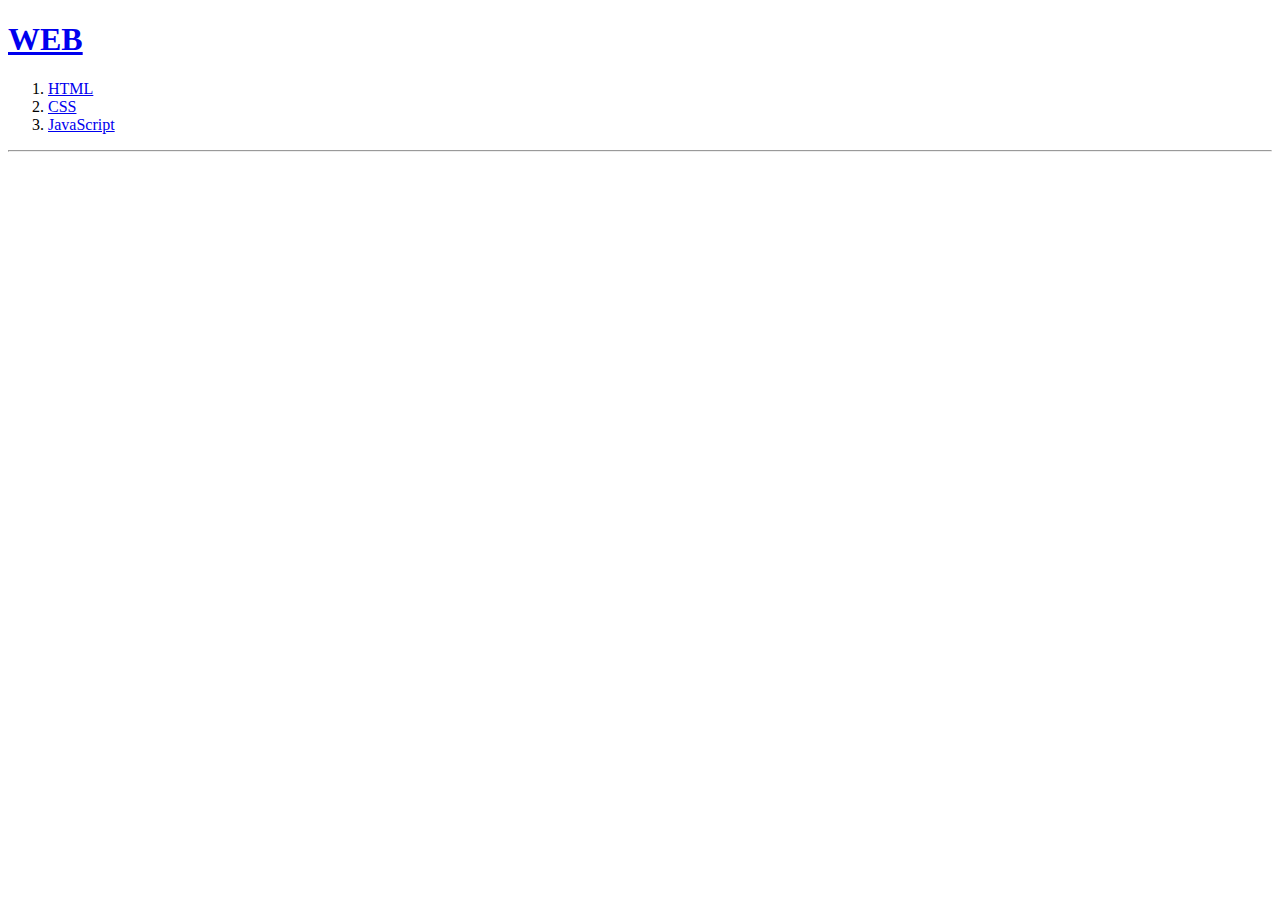
<file: index.html>
<!DOCTYPE html>
<html lang="en">
<head>
	<!-- Global site tag (gtag.js) - Google Analytics -->
	<script async src="https://www.googletagmanager.com/gtag/js?id=UA-179552011-1"></script>
	<script>
	  window.dataLayer = window.dataLayer || [];
	  function gtag(){dataLayer.push(arguments);}
	  gtag('js', new Date());

	  gtag('config', 'UA-179552011-1');
	</script>

	<meta charset="UTF-8">
	<meta name="viewport" content="width=device-width, initial-scale=1.0">
	<title>WEB</title>
</head>
<body>
	<h1> <a href="index.html">WEB</a> </h1>
	<ol>
		<li><a href="1.html" title="HTML">HTML</a></li>
		<li><a href="2.html" title="CSS">CSS</a></li>
		<li><a href="3.html" title="JavaScript">JavaScript</a></li>
	</ol>
	<hr>
</body>
</html>
</file>
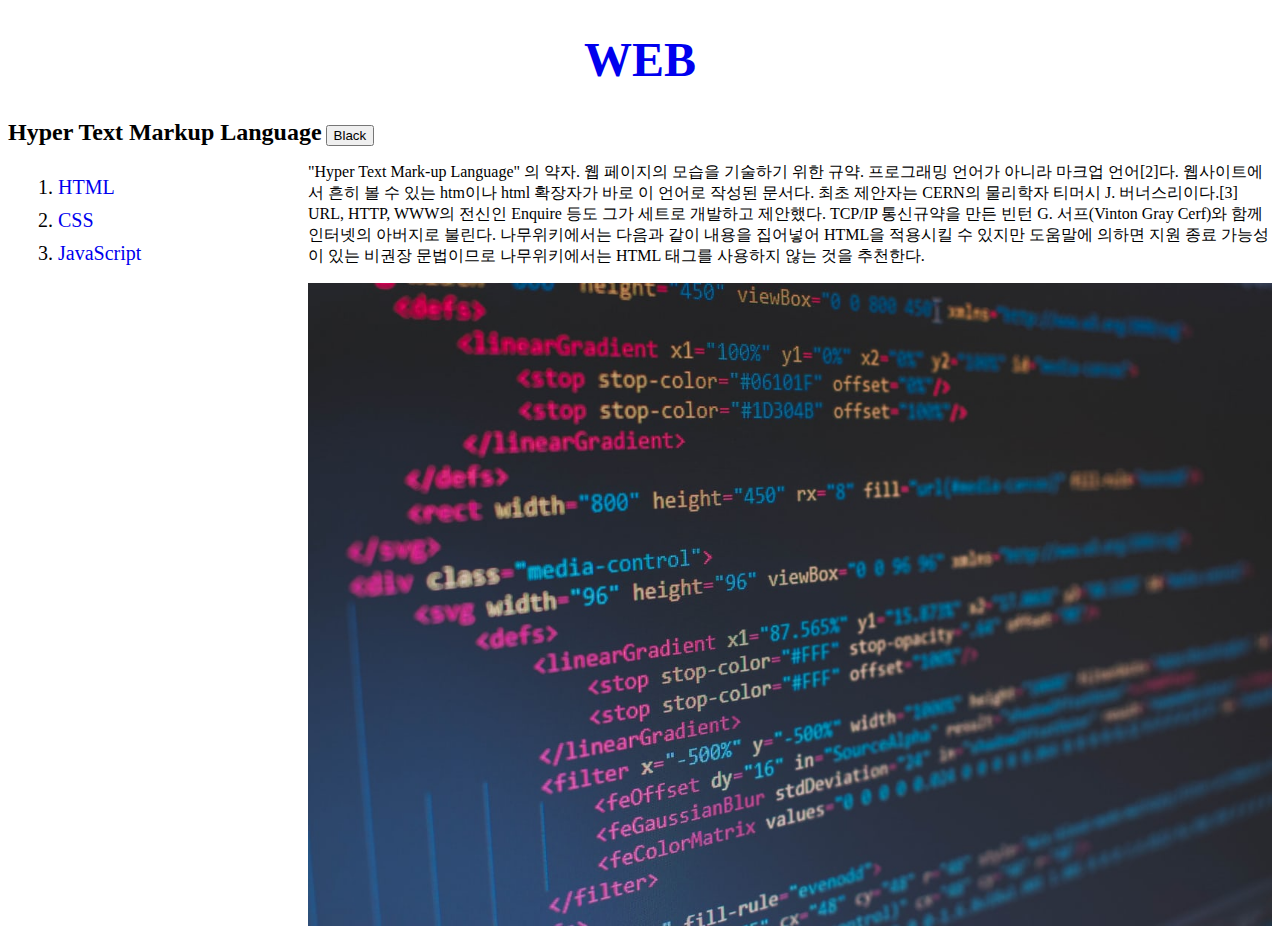
<file: 1.html>
<!DOCTYPE html>
<html lang="en">

<head>
    <!-- Global site tag (gtag.js) - Google Analytics -->
    <script async src="https://www.googletagmanager.com/gtag/js?id=UA-179552011-1"></script>
    <script>
        window.dataLayer = window.dataLayer || [];

        function gtag() {
            dataLayer.push(arguments);
        }
        gtag('js', new Date());

        gtag('config', 'UA-179552011-1');
    </script>

    <link rel="stylesheet" href="style.css">

    <meta charset="UTF-8">
    <meta name="viewport" content="width=device-width, initial-scale=1.0">
    <title>WEB-HTML</title>
</head>

<script src="theme.js"></script>

<body style="background-color: white; color: black;">
    <div class="title">
        <h1><a href="index.html">WEB</a></h1>
        <h2>Hyper Text Markup Language</h2>
        <input type="button" id="theme-btn" value="Black" onclick="themeHandler(this)">
    </div>
    <div class="content-menu">
        <ol>
            <li><a href="1.html" title="HTML">HTML</a></li>
            <li><a href="2.html" title="CSS">CSS</a></li>
            <li><a href="3.html" title="JavaScript">JavaScript</a></li>
        </ol>
        <div>
            <p>"Hyper Text Mark-up Language" 의 약자. 웹 페이지의 모습을 기술하기 위한 규약. 프로그래밍 언어가 아니라 마크업 언어[2]다. 웹사이트에서 흔히 볼 수 있는 htm이나 html 확장자가 바로 이 언어로 작성된 문서다. 최초 제안자는 CERN의 물리학자 티머시 J. 버너스리이다.[3] URL, HTTP, WWW의 전신인 Enquire 등도 그가 세트로 개발하고 제안했다. TCP/IP 통신규약을 만든 빈턴
                G. 서프(Vinton Gray Cerf)와 함께 인터넷의 아버지로 불린다. 나무위키에서는 다음과 같이 내용을 집어넣어 HTML을 적용시킬 수 있지만 도움말에 의하면 지원 종료 가능성이 있는 비권장 문법이므로 나무위키에서는 HTML 태그를 사용하지 않는 것을 추천한다.
            </p>
            <img src="img/1.jpg" alt="html" style="width:100%;">
        </div>
    </div>

    <div id="disqus_thread"></div>
    <script>
        /**
         *  RECOMMENDED CONFIGURATION VARIABLES: EDIT AND UNCOMMENT THE SECTION BELOW TO INSERT DYNAMIC VALUES FROM YOUR PLATFORM OR CMS.
         *  LEARN WHY DEFINING THESE VARIABLES IS IMPORTANT: https://disqus.com/admin/universalcode/#configuration-variables*/
        /*
        var disqus_config = function () {
        self.page.url = PAGE_URL;  // Replace PAGE_URL with your page's canonical URL variable
        self.page.identifier = PAGE_IDENTIFIER; // Replace PAGE_IDENTIFIER with your page's unique identifier variable
        };
        */
        (function() { // DON'T EDIT BELOW THIS LINE
            var d = document,
                s = d.createElement('script');
            s.src = 'https://badblock2-github-io.disqus.com/embed.js';
            s.setAttribute('data-timestamp', +new Date());
            (d.head || d.body).appendChild(s);
        })();
    </script>
    <noscript>Please enable JavaScript to view the <a href="https://disqus.com/?ref_noscript">comments powered by Disqus.</a></noscript>

</body>

</html>
</file>
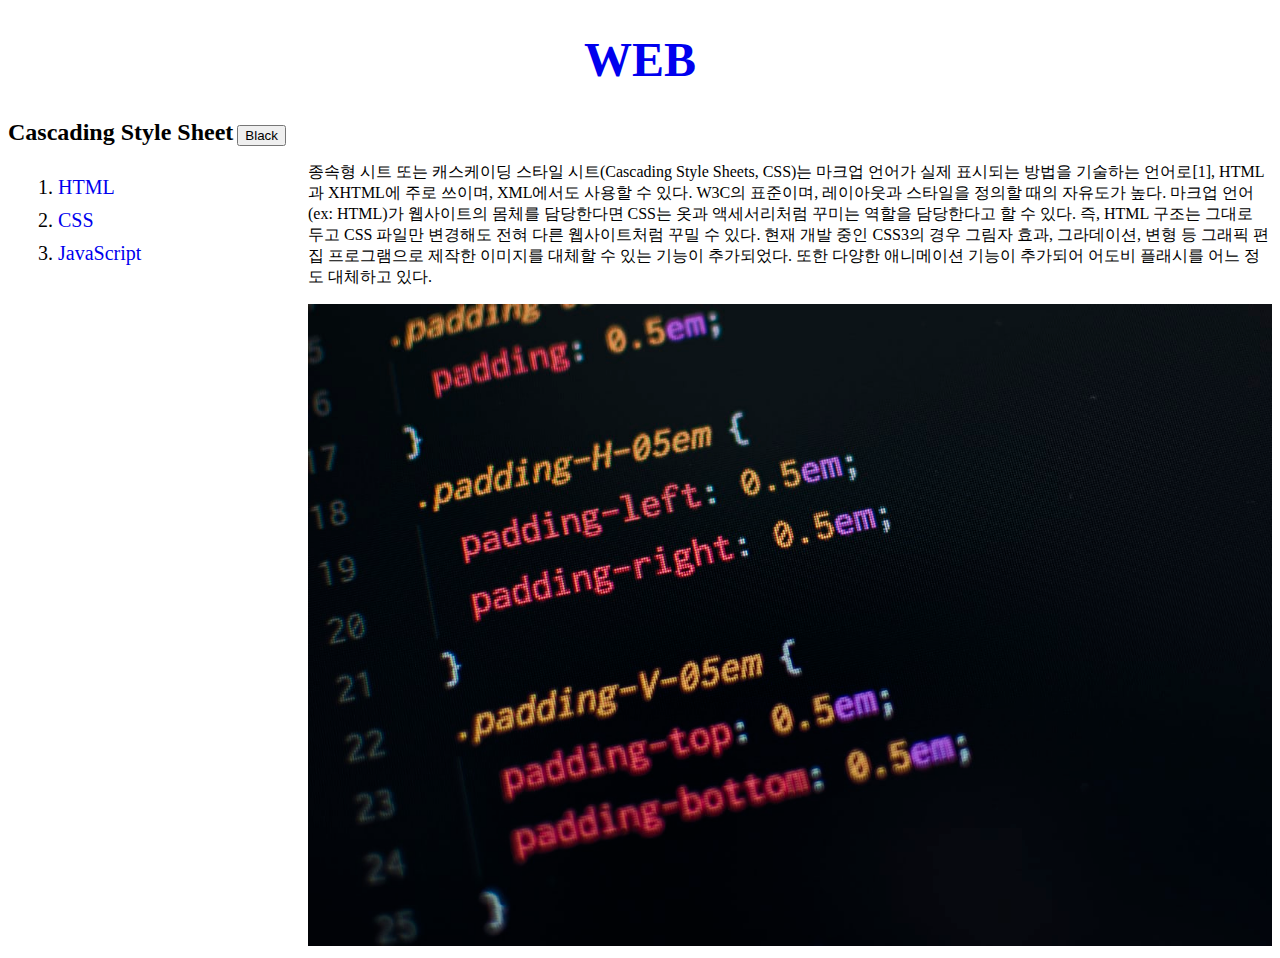
<file: 2.html>
<!DOCTYPE html>
<html lang="en">

<head>
    <!-- Global site tag (gtag.js) - Google Analytics -->
    <script async src="https://www.googletagmanager.com/gtag/js?id=UA-179552011-1"></script>
    <script>
        window.dataLayer = window.dataLayer || [];

        function gtag() {
            dataLayer.push(arguments);
        }
        gtag('js', new Date());

        gtag('config', 'UA-179552011-1');
    </script>

    <link rel="stylesheet" href="style.css">

    <meta charset="UTF-8">
    <meta name="viewport" content="width=device-width, initial-scale=1.0">
    <title>WEB-CSS</title>
</head>

<script src="theme.js"></script>

<body>
    <div class="title">
        <h1><a href="index.html">WEB</a></h1>
        <h2>Cascading Style Sheet</h2>
        <input type="button" id="theme-btn" value="Black" onclick="themeHandler(this)">
    </div>
    <div class="content-menu">
        <ol>
            <li><a href="1.html" title="HTML">HTML</a></li>
            <li><a href="2.html" title="CSS">CSS</a></li>
            <li><a href="3.html" title="JavaScript">JavaScript</a></li>
        </ol>
        <div>
            <p>
                종속형 시트 또는 캐스케이딩 스타일 시트(Cascading Style Sheets, CSS)는 마크업 언어가 실제 표시되는 방법을 기술하는 언어로[1], HTML과 XHTML에 주로 쓰이며, XML에서도 사용할 수 있다. W3C의 표준이며, 레이아웃과 스타일을 정의할 때의 자유도가 높다. 마크업 언어(ex: HTML)가 웹사이트의 몸체를 담당한다면 CSS는 옷과 액세서리처럼 꾸미는 역할을 담당한다고 할 수 있다. 즉, HTML 구조는 그대로 두고
                CSS 파일만 변경해도 전혀 다른 웹사이트처럼 꾸밀 수 있다. 현재 개발 중인 CSS3의 경우 그림자 효과, 그라데이션, 변형 등 그래픽 편집 프로그램으로 제작한 이미지를 대체할 수 있는 기능이 추가되었다. 또한 다양한 애니메이션 기능이 추가되어 어도비 플래시를 어느 정도 대체하고 있다.
            </p>
            <img src="img/2.jpg" alt="CSS" style="width:100%;">
        </div>
    </div>

    <div id="disqus_thread"></div>
    <script>
        /**
         *  RECOMMENDED CONFIGURATION VARIABLES: EDIT AND UNCOMMENT THE SECTION BELOW TO INSERT DYNAMIC VALUES FROM YOUR PLATFORM OR CMS.
         *  LEARN WHY DEFINING THESE VARIABLES IS IMPORTANT: https://disqus.com/admin/universalcode/#configuration-variables*/
        /*
        var disqus_config = function () {
        this.page.url = PAGE_URL;  // Replace PAGE_URL with your page's canonical URL variable
        this.page.identifier = PAGE_IDENTIFIER; // Replace PAGE_IDENTIFIER with your page's unique identifier variable
        };
        */
        (function() { // DON'T EDIT BELOW THIS LINE
            var d = document,
                s = d.createElement('script');
            s.src = 'https://badblock2-github-io.disqus.com/embed.js';
            s.setAttribute('data-timestamp', +new Date());
            (d.head || d.body).appendChild(s);
        })();
    </script>
    <noscript>Please enable JavaScript to view the <a href="https://disqus.com/?ref_noscript">comments powered by Disqus.</a></noscript>

</body>

</html>
</file>
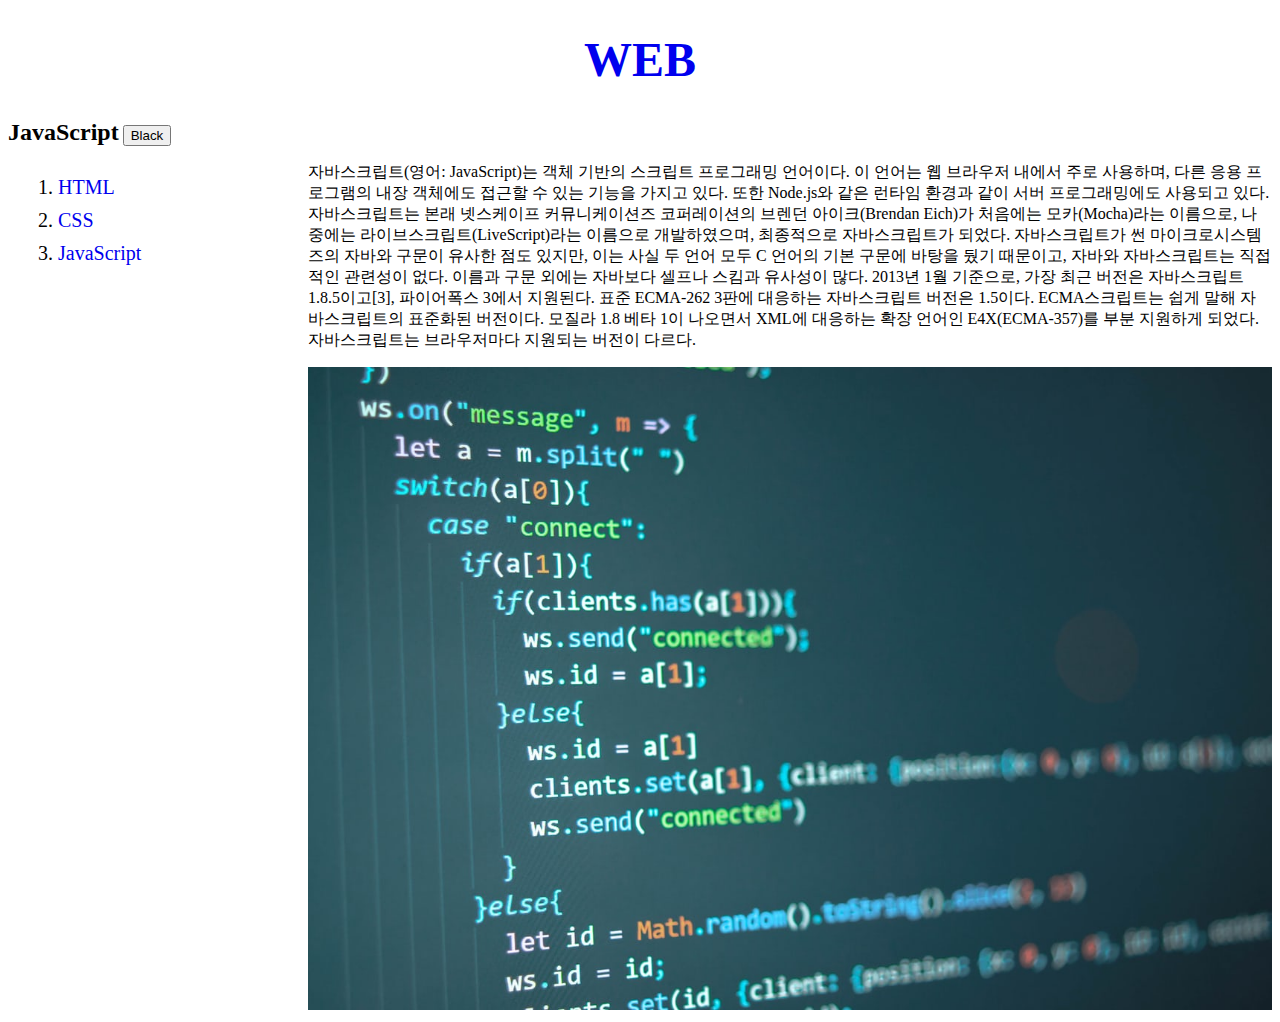
<file: 3.html>
<!DOCTYPE html>
<html lang="en">

<head>
    <!-- Global site tag (gtag.js) - Google Analytics -->
    <script async src="https://www.googletagmanager.com/gtag/js?id=UA-179552011-1"></script>
    <script>
        window.dataLayer = window.dataLayer || [];

        function gtag() {
            dataLayer.push(arguments);
        }
        gtag('js', new Date());

        gtag('config', 'UA-179552011-1');
    </script>
    <link rel="stylesheet" href="style.css">

    <meta charset="UTF-8">
    <meta name="viewport" content="width=device-width, initial-scale=1.0">
    <title>WEB-JavaScript</title>
</head>

<script src="theme.js"></script>

<body>
    <div class="title">
        <h1><a href="index.html">WEB</a></h1>
        <h2>JavaScript</h2>
        <input type="button" id="theme-btn" value="Black" onclick="themeHandler(this)">
    </div>
    <div class="content-menu">
        <ol>
            <li><a href="1.html" title="HTML">HTML</a></li>
            <li><a href="2.html" title="CSS">CSS</a></li>
            <li><a href="3.html" title="JavaScript">JavaScript</a></li>
        </ol>
        <div>
            <p>
                자바스크립트(영어: JavaScript)는 객체 기반의 스크립트 프로그래밍 언어이다. 이 언어는 웹 브라우저 내에서 주로 사용하며, 다른 응용 프로그램의 내장 객체에도 접근할 수 있는 기능을 가지고 있다. 또한 Node.js와 같은 런타임 환경과 같이 서버 프로그래밍에도 사용되고 있다. 자바스크립트는 본래 넷스케이프 커뮤니케이션즈 코퍼레이션의 브렌던 아이크(Brendan Eich)가 처음에는 모카(Mocha)라는 이름으로, 나중에는 라이브스크립트(LiveScript)라는
                이름으로 개발하였으며, 최종적으로 자바스크립트가 되었다. 자바스크립트가 썬 마이크로시스템즈의 자바와 구문이 유사한 점도 있지만, 이는 사실 두 언어 모두 C 언어의 기본 구문에 바탕을 뒀기 때문이고, 자바와 자바스크립트는 직접적인 관련성이 없다. 이름과 구문 외에는 자바보다 셀프나 스킴과 유사성이 많다. 2013년 1월 기준으로, 가장 최근 버전은 자바스크립트 1.8.5이고[3], 파이어폭스 3에서 지원된다. 표준 ECMA-262
                3판에 대응하는 자바스크립트 버전은 1.5이다. ECMA스크립트는 쉽게 말해 자바스크립트의 표준화된 버전이다. 모질라 1.8 베타 1이 나오면서 XML에 대응하는 확장 언어인 E4X(ECMA-357)를 부분 지원하게 되었다. 자바스크립트는 브라우저마다 지원되는 버전이 다르다.
            </p>
            <img src="img/3.jpg" style="width:100%;">
        </div>
    </div>

    <div id="disqus_thread"></div>
    <script>
        /**
         *  RECOMMENDED CONFIGURATION VARIABLES: EDIT AND UNCOMMENT THE SECTION BELOW TO INSERT DYNAMIC VALUES FROM YOUR PLATFORM OR CMS.
         *  LEARN WHY DEFINING THESE VARIABLES IS IMPORTANT: https://disqus.com/admin/universalcode/#configuration-variables*/
        /*
        var disqus_config = function () {
        this.page.url = PAGE_URL;  // Replace PAGE_URL with your page's canonical URL variable
        this.page.identifier = PAGE_IDENTIFIER; // Replace PAGE_IDENTIFIER with your page's unique identifier variable
        };
        */
        (function() { // DON'T EDIT BELOW THIS LINE
            var d = document,
                s = d.createElement('script');
            s.src = 'https://badblock2-github-io.disqus.com/embed.js';
            s.setAttribute('data-timestamp', +new Date());
            (d.head || d.body).appendChild(s);
        })();
    </script>
    <noscript>Please enable JavaScript to view the <a href="https://disqus.com/?ref_noscript">comments powered by Disqus.</a></noscript>

</body>

</html>
</file>
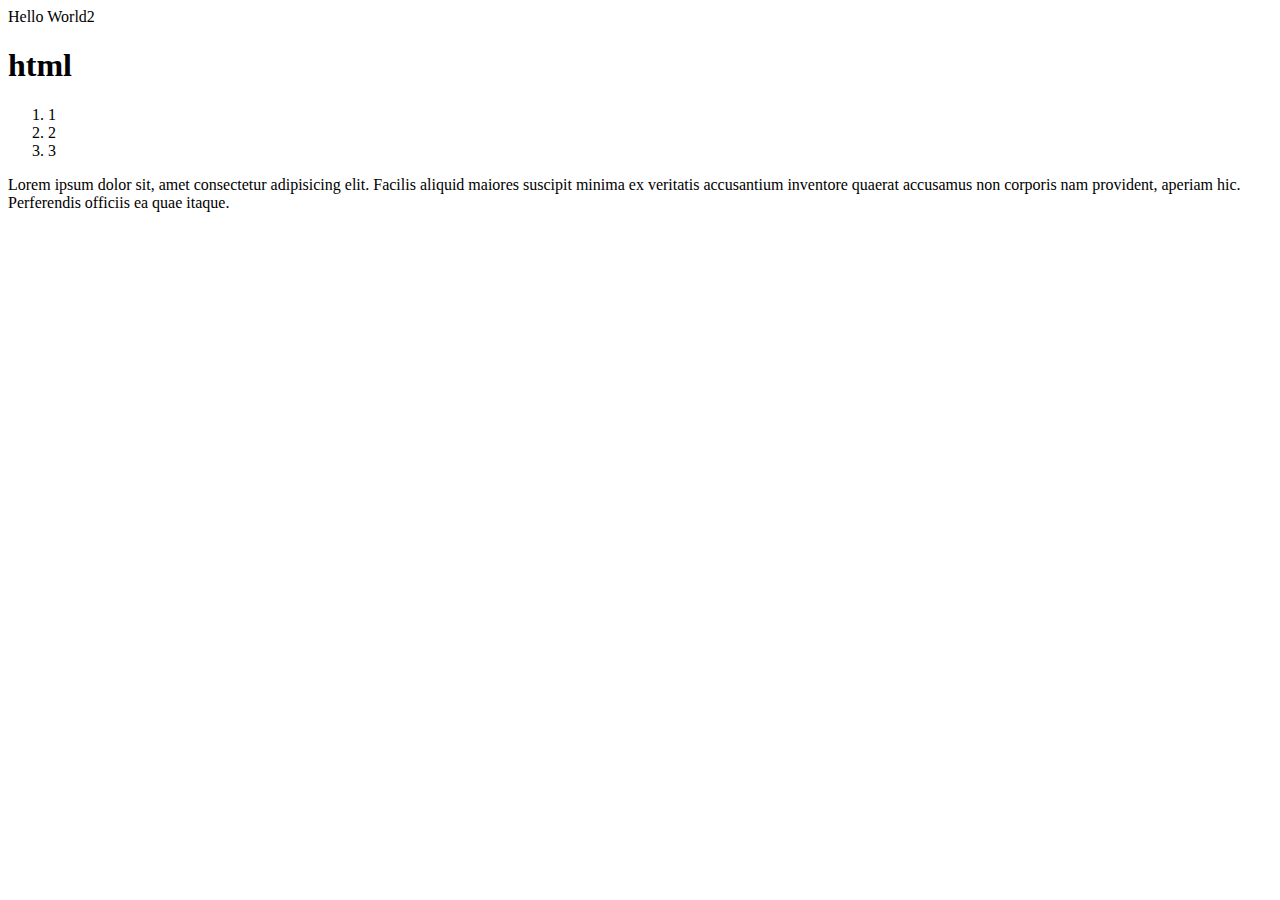
<file: ex1.html>
<!DOCTYPE html>
<html lang="en">

<head>
    <meta charset="UTF-8">
    <meta name="viewport" content="width=device-width, initial-scale=1.0">
    <title>Document</title>
</head>

<body>
    <script>
        document.write('Hello World');
        document.write(1 + 1);
    </script>
    <h1>html</h1>
    <ol>
        <script>
            var i = 0;
            while (i < 3) {
                document.write("<li>" + (i + 1) + "</li>");
                i++;
            }
        </script>
    </ol>
</body>
Lorem ipsum dolor sit, amet consectetur adipisicing elit. Facilis aliquid maiores suscipit minima ex veritatis accusantium inventore quaerat accusamus non corporis nam provident, aperiam hic. Perferendis officiis ea quae itaque.

</html>
</file>
<file: style.css>
body {
    margin: 20rpx;
}

h1 {
    font-size: 48px;
    text-align: center;
}

.title h2 {
    display: inline;
}

a {
    text-decoration: none;
}

.content-menu {
    display: grid;
    grid-template-columns: 300px auto;
}

.content-menu ol {
    display: inline;
    font-size: 20px;
}

.content-menu li {
    margin: 10px;
}

@media (max-width: 800px) {
    .content-menu {
        display: block;
    }
    .content-menu ol {
        display: block;
    }
    .content-menu li {
        margin: 0px;
    }
}
</file>
